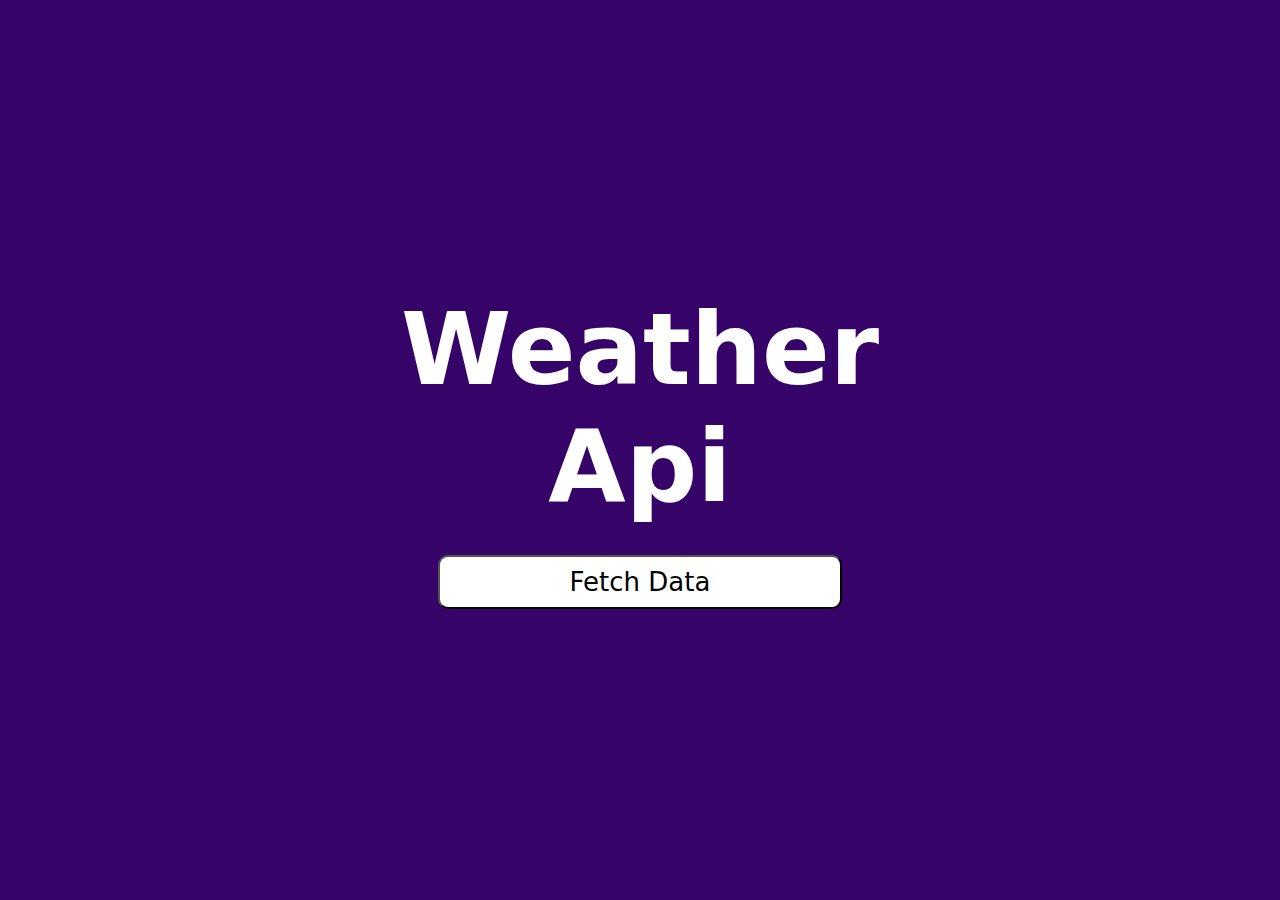
<file: index.html>
<!DOCTYPE html>
<html lang="en">
<head>
    <meta charset="UTF-8">
    <meta name="viewport" content="width=device-width, initial-scale=1.0">
    <title>weather</title>
    <link rel="stylesheet" href="style.css">   
</head>
<body>
    <div class="main">
        <h1>Weather Api</h1>
        <a href="https://pawansalunke001.github.io/F2-weather-application/weatherData.html" target="_blank"><button>Fetch Data</button></a>
    </div>
</body>
</html>
</file>
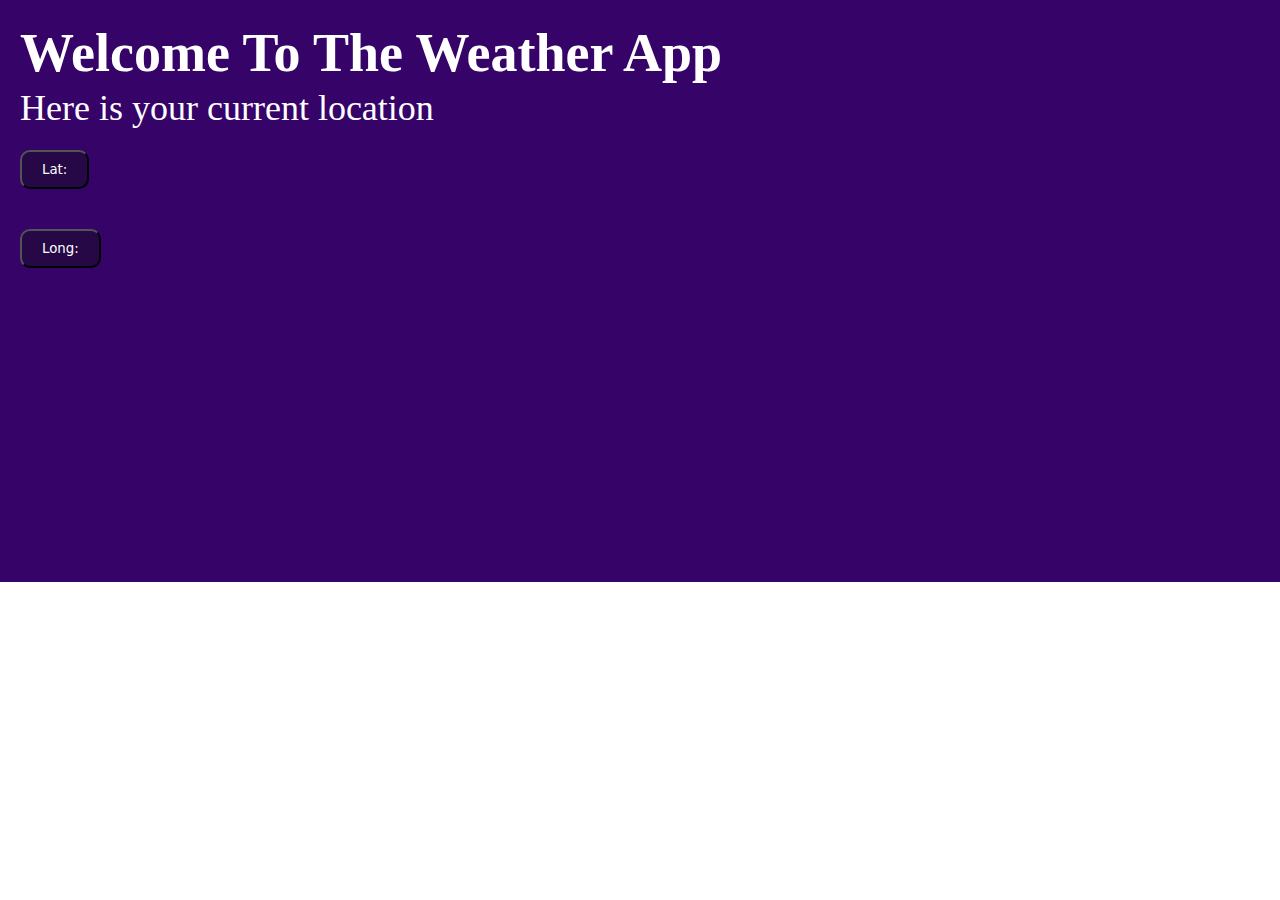
<file: weatherData.html>
<!DOCTYPE html>
<html lang="en">

<head>
    <meta charset="UTF-8">
    <meta name="viewport" content="width=device-width, initial-scale=1.0">
    <title>weather data</title>
    <link rel="stylesheet" href="style_weather.css">
    <!-- imported bootstrap -->
    <link href="https://cdn.jsdelivr.net/npm/bootstrap@5.0.2/dist/css/bootstrap.min.css" rel="stylesheet"
        integrity="sha384-EVSTQN3/azprG1Anm3QDgpJLIm9Nao0Yz1ztcQTwFspd3yD65VohhpuuCOmLASjC" crossorigin="anonymous">
    <script src="https://cdn.jsdelivr.net/npm/bootstrap@5.0.2/dist/js/bootstrap.bundle.min.js"
        integrity="sha384-MrcW6ZMFYlzcLA8Nl+NtUVF0sA7MsXsP1UyJoMp4YLEuNSfAP+JcXn/tWtIaxVXM"
        crossorigin="anonymous"></script>
</head>

<body>
    <div class="main container-fluid">
        <div class="Map_data row">
            <!-- Headers shown -->
            <div class="row">
                <h2 id="head">Welcome To The Weather App</h2>
            </div>
            <div class="row">
                <h5 id="sub-head">Here is your current location</h5>
            </div>
            <!-- Load latitude and longitude details here -->
            <div class="row">
                <div class="col-lg-5 col-md-5 col-xs-10"><button type="button" id="lat">Lat: </button></div>
                <div class="col-lg-5 col-md-5 col-xs-10"><button type="button" id="long">Long: </button></div>
            </div>
            <!-- Map Integration -->
            <div id="geo_map row">
                <iframe src="" frameborder="0" style="border: 0;" id="map_iframe"></iframe>
            </div>
        </div>
        <!-- Load weather data here -->
        <div class="Weather_data_details" id="Weather_data_details"></div>
    </div>
    <!-- Import script file -->
    <script src="script.js"></script>
</body>

</html>
</file>
<file: style.css>
/* Landing page CSS */
*{
    margin: 0;
    padding: 0;
    background-color: #360369;
    color: #FFFFFF;
    text-align: center;
    font-family: system-ui, -apple-system, BlinkMacSystemFont, 'Segoe UI', Roboto, Oxygen, Ubuntu, Cantarell, 'Open Sans', 'Helvetica Neue', sans-serif;
}

/* Place div at the center of page */
div{
    position: absolute;
    top: 50%;
    left: 50%;
    transform: translate(-50%,-50%);
    font-size: 50px; 
}
h1{
    padding-bottom: 20PX;
}

/* Fetch Data Button CSS */
button{
    font-size: 26px;
    background-color: #FFFFFF;
    color:  #000000;
    padding: 10px 130px;
    border-radius: 10px;
    margin-top: 10px !important;
}
</file>
<file: style_weather.css>
/* Generic Webpage CSS */
*{
    margin: 0;
    padding: 0;
    color: #FFFFFF;
    font-family: system-ui, -apple-system, BlinkMacSystemFont, 'Segoe UI', Roboto, Oxygen, Ubuntu, Cantarell, 'Open Sans', 'Helvetica Neue', sans-serif;
}

/* Main CSS */
.main{
    padding: 0px;
}

/* Main Heading CSS  */
#head{
    font-family: "Montserrat";
    font-size: 54px;
    font-weight: 700;
    line-height: 66px;
    letter-spacing: 0em;
    text-align: left;
}

/* Sub heading CSS */
#sub-head{
    font-family: "Montserrat";
    font-size: 36px;
    font-weight: 300;
    line-height: 44px;
    letter-spacing: 0em;
    text-align: left;
}

/* Map Data CSS */
.Map_data{
    background-color: #360369;
    align-items: center;
    padding: 20px;
}

/* Weather data info CSS  */
.weather_data_btn{
    margin-bottom: 10px;
    background-color: #360369 !important;
    color: #FFFFFF !important;
    border: none !important;
}

/* Weather data info section heading  */
#weather_data_heading{
    color: #360369;
    margin: 20px 0px;
    font-family: "Montserrat";
    font-size: 54px;
    font-weight: 700;
    line-height: 66px;
    letter-spacing: 0em;
    text-align: left;

}

/* Latitude and Longitude buttons CSS */
#lat, #long{
    background-color:#270846;
    padding: 10px 20px;
    margin-top: 20px;
    margin-bottom: 20px;
    border-radius: 10px;
}

/* Map iframe CSS */
#map_iframe{
   margin-top: 20px;
   border-radius: 10px;
   width: 100%;
   height: 250px !important;
}

/* Weather data details CSS */
.Weather_data_details{
    margin-left: 10px;
}

/* Weather data details CSS */
.Weather_data_details .row div{
   margin-bottom: 20px;
   
}
</file>
